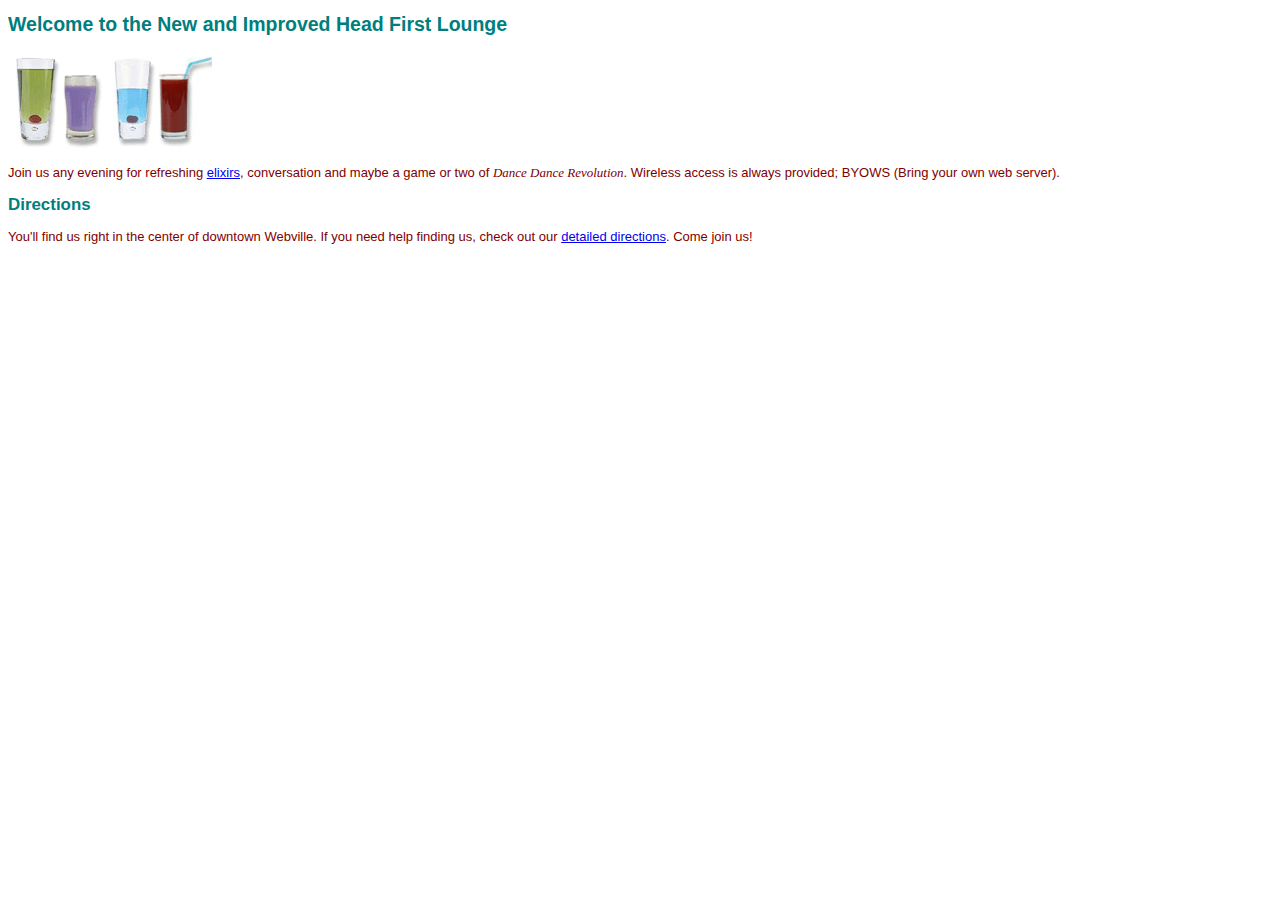
<file: index.html>
<!doctype html>
<html>
  <head>
    <meta charset="utf-8">
    <title>Head First Lounge</title>
    <link type="text/css" rel="stylesheet" href="lounge.css" />
  </head>
  <body>
    <h1>Welcome to the New and Improved Head First Lounge</h1>
    <img src="images/drinks.gif" alt="Drinks">
    <p>
       Join us any evening for 
       refreshing <a href="beverages/elixir.html">elixirs</a>, 
       conversation and maybe a game or two of 
       <em>Dance Dance Revolution</em>.
       Wireless access is always provided;  
       BYOWS (Bring your own web server).
    </p>
    <h2>Directions</h2>
    <p>
      You'll find us right in the center of downtown Webville.   
      If you need help finding us, check out 
      our <a href="about/directions.html">detailed directions</a>. 
      Come join us!
    </p>
  </body>
</html>
</file>
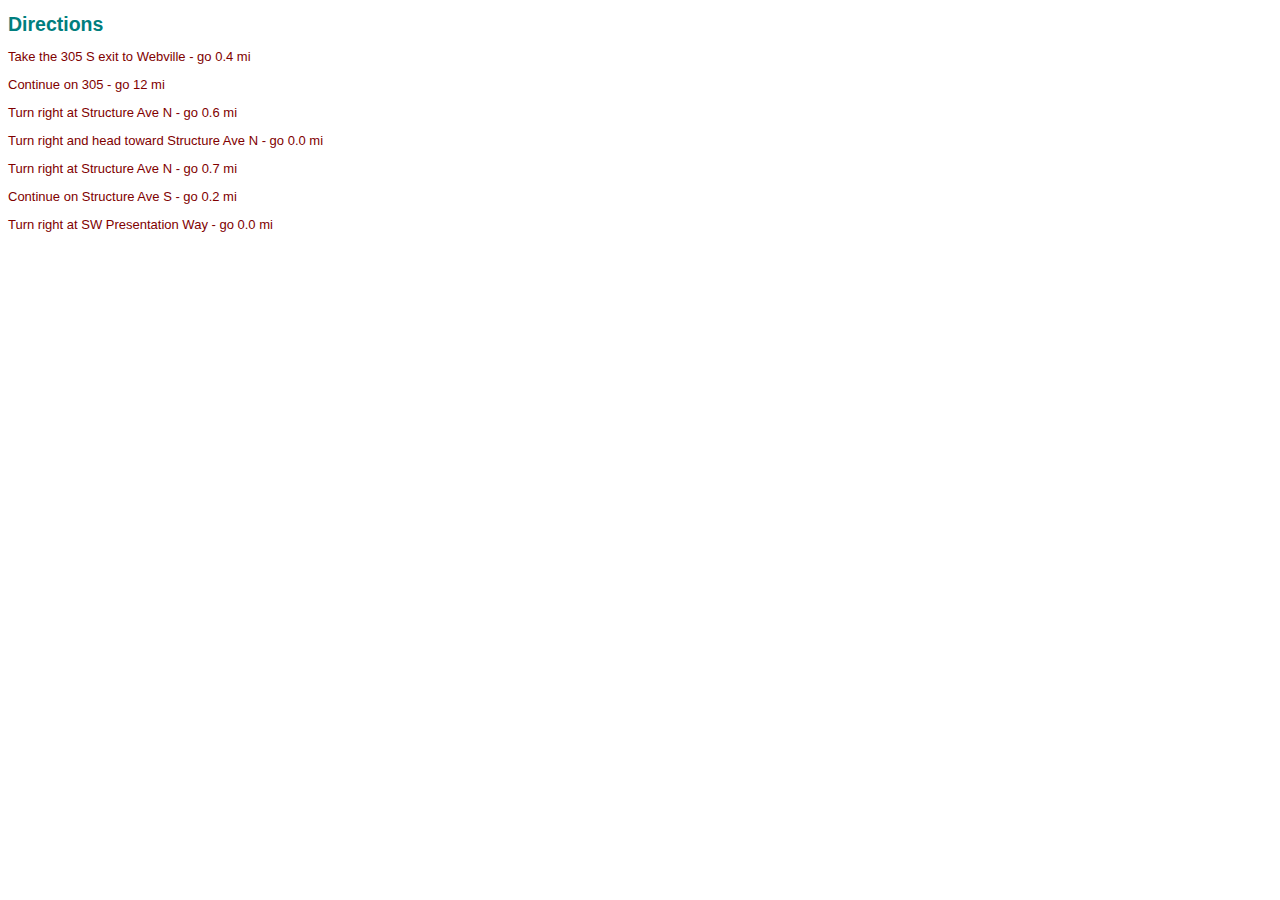
<file: about/directions.html>
<!doctype html>
<html>
  <head>
    <meta charset="utf-8">
    <title>Head First Lounge Directions</title>
    <link type="text/css" rel="stylesheet" href="../lounge.css"/>
  </head>
  <body>
    <h1>Directions</h1>
    <p>Take the 305 S exit to Webville - go 0.4 mi</p>
    <p>Continue on 305 - go 12 mi</p>
    <p>Turn right at Structure Ave N - go 0.6 mi</p>
    <p>Turn right and head toward Structure Ave N - go 0.0 mi</p>
    <p>Turn right at Structure Ave N - go 0.7 mi</p>
    <p>Continue on Structure Ave S - go 0.2 mi</p>
    <p>Turn right at SW Presentation Way - go 0.0 mi</p>
  </body>
</html>
</file>
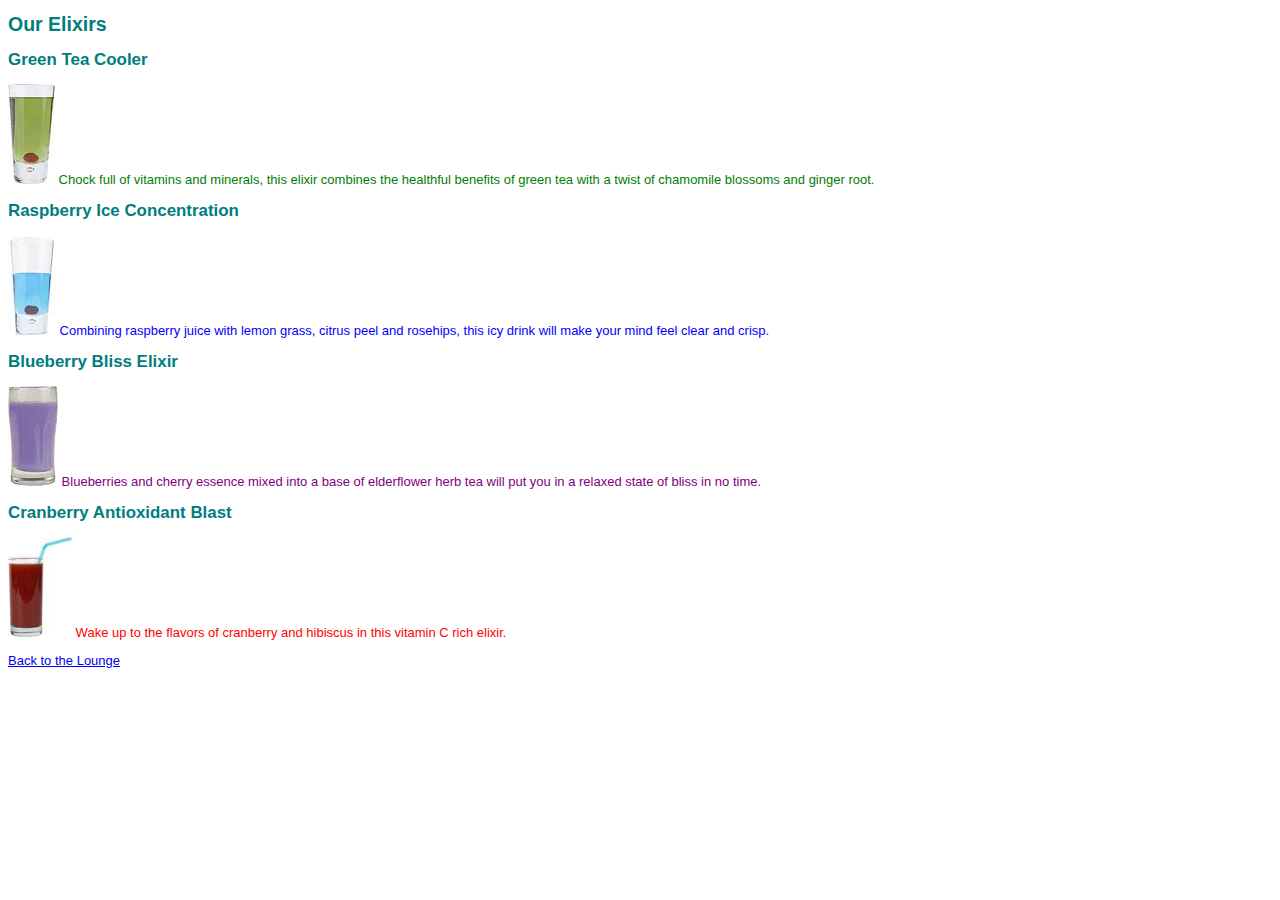
<file: beverages/elixir.html>
<!doctype html>
<html>
  <head>
	<meta charset="utf-8">
    <title>Head First Lounge Elixirs</title>
        <link type="text/css" rel="stylesheet" href="../lounge.css"/>
  </head>
  <body>
    <h1>Our Elixirs</h1>

    <h2>Green Tea Cooler</h2>
    <p class="greentea">
      <img src="../images/green.jpg">
      Chock full of vitamins and minerals, this elixir
      combines the healthful benefits of green tea with
      a twist of chamomile blossoms and ginger root.
    </p>
    <h2>Raspberry Ice Concentration</h2>
    <p class="bluetea">
      <img src="../images/lightblue.jpg">
      Combining raspberry juice with lemon grass,
      citrus peel and rosehips, this icy drink
      will make your mind feel clear and crisp.
    </p>
    <h2>Blueberry Bliss Elixir</h2>
    <p class="purpletea"> 
      <img src="../images/blue.jpg">
      Blueberries and cherry essence mixed into a base
      of elderflower herb tea will put you in a relaxed
      state of bliss in no time.
    </p>
    <h2>Cranberry Antioxidant Blast</h2>
    <p class="redtea">
      <img src="../images/red.jpg">
      Wake up to the flavors of cranberry and hibiscus
      in this vitamin C rich elixir.
    </p>
	<p>
		<a href="../index.html">Back to the Lounge</a>
	</p>
  </body>
</html>
</file>
<file: lounge.css>
body {
        font-size: small;
        font-family: Verdana, Helvetica, Arial, sans-serif;
     }
h1, h2 {
    color: #007e7e;
}
h1 {
    font-size: 150%;
}
h2 {
    font-size: 130%;
}
p {
    color: maroon;
}
em {
    font-family: serif;
}
p.greentea {
    color: green;
}
p.bluetea {
        color: blue;
}
p.purpletea {
        color: purple;
}
p.redtea {
        color: red;
}
</file>
